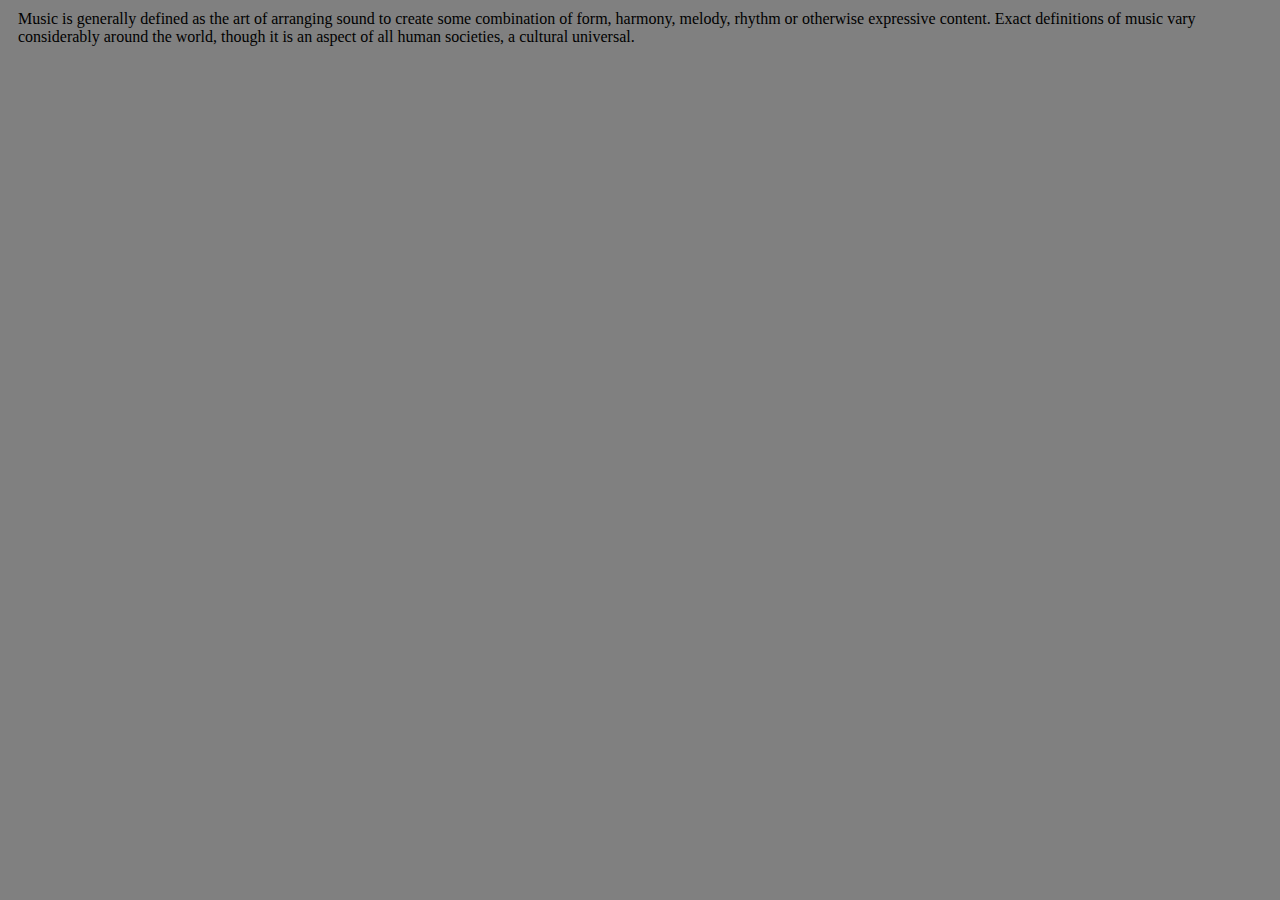
<file: about.html>
<!DOCTYPE html>
<html lang="en">
<head>
    <meta charset="UTF-8">
    <meta http-equiv="X-UA-Compatible" content="IE=edge">
    <meta name="viewport" content="width=device-width, initial-scale=1.0">
    <title>About</title>
    <style>
        body{
            background-color: gray;
            color: black;
        }
        p {
            margin: 10px;
        }
    </style>
</head>
<body>
    <p>Music is generally defined as the art of arranging sound to create some combination of form, harmony, melody, rhythm or otherwise expressive content. Exact definitions of music vary considerably around the world, though it is an aspect of all human societies, a cultural universal.</p>
</body>
</html>
</file>
